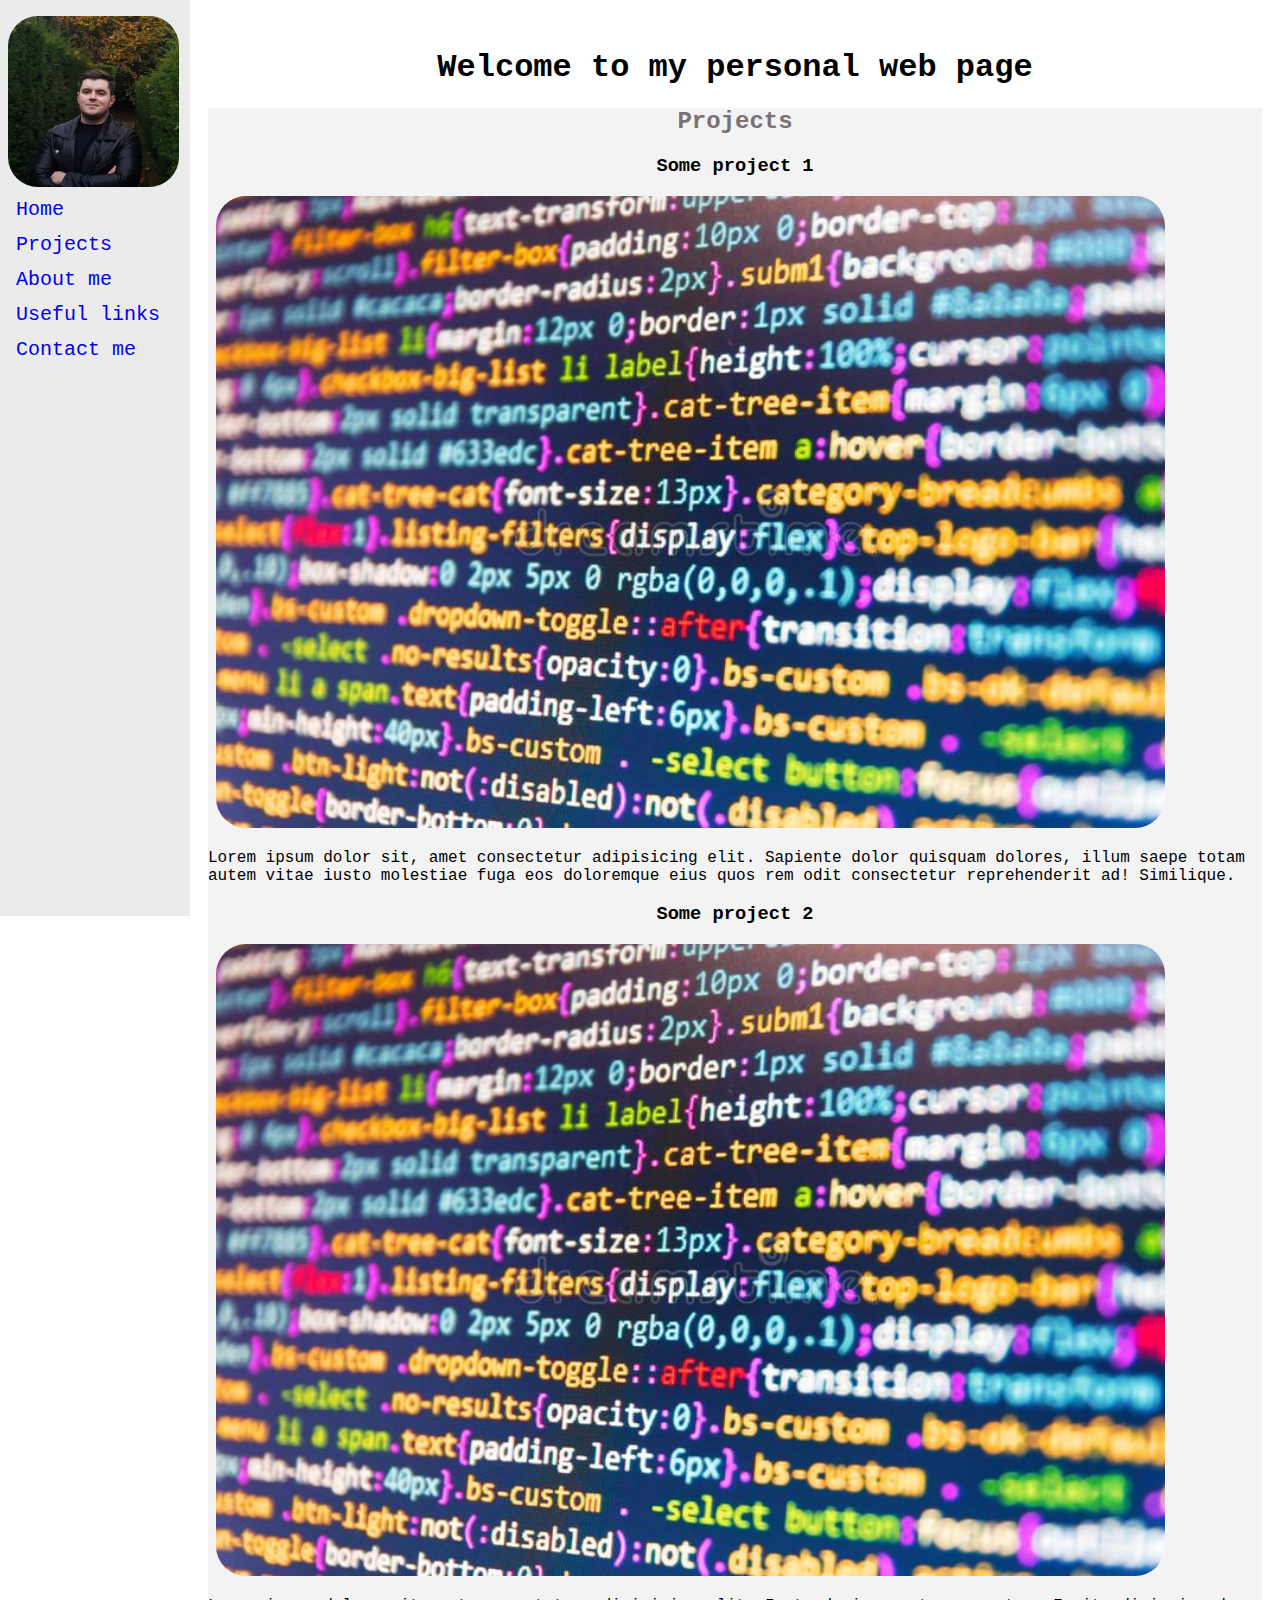
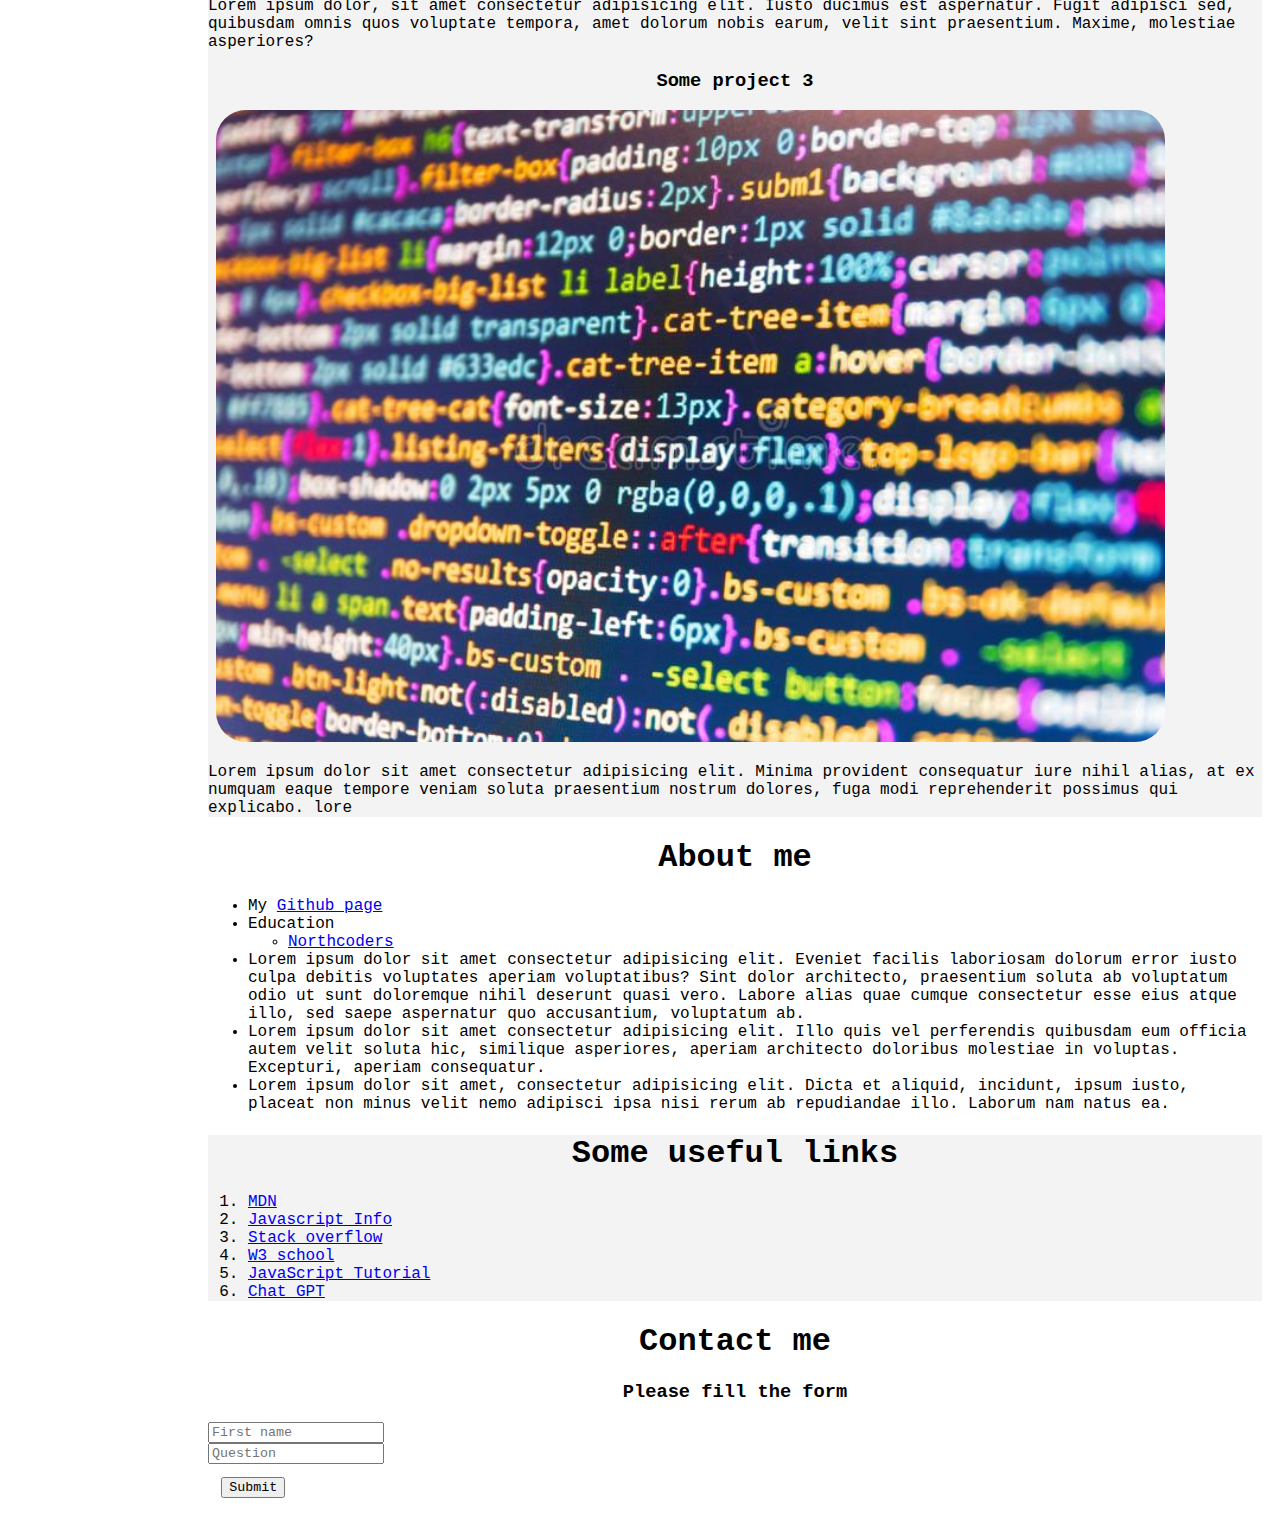
<file: index.html>
<!DOCTYPE html>
<html lang="en">

<head>
  <meta charset="UTF-8">
  <title>My profile</title>
  <meta name="viewport" content="width=device-width, initial-scale=1, shrink-to-fit=no">
  <link rel="stylesheet" href="https://cdn.jsdelivr.net/npm/bootstrap@4.1.3/dist/css/bootstrap.min.css" integrity="sha384-MCw98/SFnGE8fJT3GXwEOngsV7Zt27NXFoaoApmYm81iuXoPkFOJwJ8ERdknLPMO" crossorigin="anonymous">
  <link rel="stylesheet" href="style.css">
</head>

<body>
  <div class="sidebar">
    <img src="profile.jpeg" alt="Man half smiling with crossed hands">
    <a href="#home">Home</a>
    <a href="#projects">Projects</a>
    <a href="#about-me"> About me</a>
    <a href="#useful-links">Useful links</a>
    <a href="#contact-me">Contact me</a>
  </div>
  <main>
    <header>
      <header>
        <h1><a id="home"></a>Welcome to my personal web page</h1>
        <h2></h2>
      </header>
    </header>

    <section id="projects" class="grey-section" class="container-fluid">
      <h2 id="projects-header">Projects</h2>
      <div class="container-fluid">
        <div class="row">
          <div class="col-md-4">
            <h3>Some project 1</h3>
            <a href="project1.html"><img src="project_image.jpeg" alt="screen full of code"></a>
            <p>
              Lorem ipsum dolor sit, amet consectetur adipisicing elit. Sapiente dolor quisquam dolores, illum saepe
              totam
              autem vitae iusto molestiae fuga eos doloremque eius quos rem odit consectetur reprehenderit ad!
              Similique.
            </p>
          </div>
          <div class="col-md-4">
            <h3>Some project 2</h3>
            <a href="project2.html"><img src="project_image.jpeg" alt="screen full of code"></a>
            <p>
              Lorem ipsum dolor, sit amet consectetur adipisicing elit. Iusto ducimus est aspernatur. Fugit adipisci
              sed,
              quibusdam omnis quos voluptate tempora, amet dolorum nobis earum, velit sint praesentium. Maxime,
              molestiae
              asperiores?
            </p>
          </div>
          <div class="col-md-4">
            <h3>Some project 3</h3>
            <a href="project3.html"><img src="project_image.jpeg" alt="screen full of code"></a>
              <p>
                Lorem ipsum dolor sit amet consectetur adipisicing elit. Minima provident consequatur iure nihil alias,
                at
                ex
                numquam eaque tempore veniam soluta praesentium nostrum dolores, fuga modi reprehenderit possimus qui
                explicabo.
                lore
              </p>
          </div>
        </div>
    </section class="container-fluid">
    <section id="about-me">
      <h1>About me</h1>
      <ul>
        <li>My <a href="https://github.com/andrewmar" target="_self">Github page</a> </li>
        <li>Education <ul>
            <li><a href="https://northcoders.com/" target="_blank">Northcoders</a></li>
          </ul>
        </li>
        <li>Lorem ipsum dolor sit amet consectetur adipisicing elit. Eveniet facilis laboriosam dolorum error iusto
          culpa debitis voluptates aperiam voluptatibus? Sint dolor architecto, praesentium soluta ab voluptatum odio ut
          sunt doloremque nihil deserunt quasi vero. Labore alias quae cumque consectetur esse eius atque illo, sed
          saepe aspernatur quo accusantium, voluptatum ab.</li>
        <li>Lorem ipsum dolor sit amet consectetur adipisicing elit. Illo quis vel perferendis quibusdam eum officia
          autem velit soluta hic, similique asperiores, aperiam architecto doloribus molestiae in voluptas. Excepturi,
          aperiam consequatur.</li>
        <li>Lorem ipsum dolor sit amet, consectetur adipisicing elit. Dicta et aliquid, incidunt, ipsum iusto, placeat
          non minus velit nemo adipisci ipsa nisi rerum ab repudiandae illo. Laborum nam natus ea.</li>
      </ul>
    </section>
    <section id="useful-links" class="grey-section">
      <h1>Some useful links</h1>
      <ol>
        <li><a href="https://developer.mozilla.org/en-US/" target="_blank">MDN</a></li>
        <li><a href="https://javascript.info" target="_blank">Javascript Info</a></li>
        <li><a href="https://stackoverflow.com/" target="_blank">Stack overflow</a></li>
        <li><a href="https://www.w3schools.com/" target="_blank">W3 school</a></li>
        <li><a href="https://www.javascripttutorial.net" target="_blank">JavaScript Tutorial</a></li>
        <li><a href="https://chat.openai.com/chat" target="_blank">Chat GPT</a></li>
      </ol>
    </section>
    <section id="contact-me" class="container-fluid">
      <h1>Contact me</h1>
      <h3>Please fill the form</h3>
      <form>
        <div class="row">
          <div class="col">
            <input type="text" class="form-control" placeholder="First name">
          </div>
          <div class="col">
            <input type="text" class="form-control" placeholder="Question">
          </div>
        </div>
        
      </form>
       <div class="row">
          <button type="button" class="btn btn-primary btn-lg btn-block">Submit</button>
        </div>
    </section>
    
    </div>
    <div>
  </main>
  <script src="https://code.jquery.com/jquery-3.3.1.slim.min.js" integrity="sha384-q8i/X+965DzO0rT7abK41JStQIAqVgRVzpbzo5smXKp4YfRvH+8abtTE1Pi6jizo" crossorigin="anonymous"></script>
<script src="https://cdn.jsdelivr.net/npm/popper.js@1.14.3/dist/umd/popper.min.js" integrity="sha384-ZMP7rVo3mIykV+2+9J3UJ46jBk0WLaUAdn689aCwoqbBJiSnjAK/l8WvCWPIPm49" crossorigin="anonymous"></script>
<script src="https://cdn.jsdelivr.net/npm/bootstrap@4.1.3/dist/js/bootstrap.min.js" integrity="sha384-ChfqqxuZUCnJSK3+MXmPNIyE6ZbWh2IMqE241rYiqJxyMiZ6OW/JmZQ5stwEULTy" crossorigin="anonymous"></script>
</body>
</file>
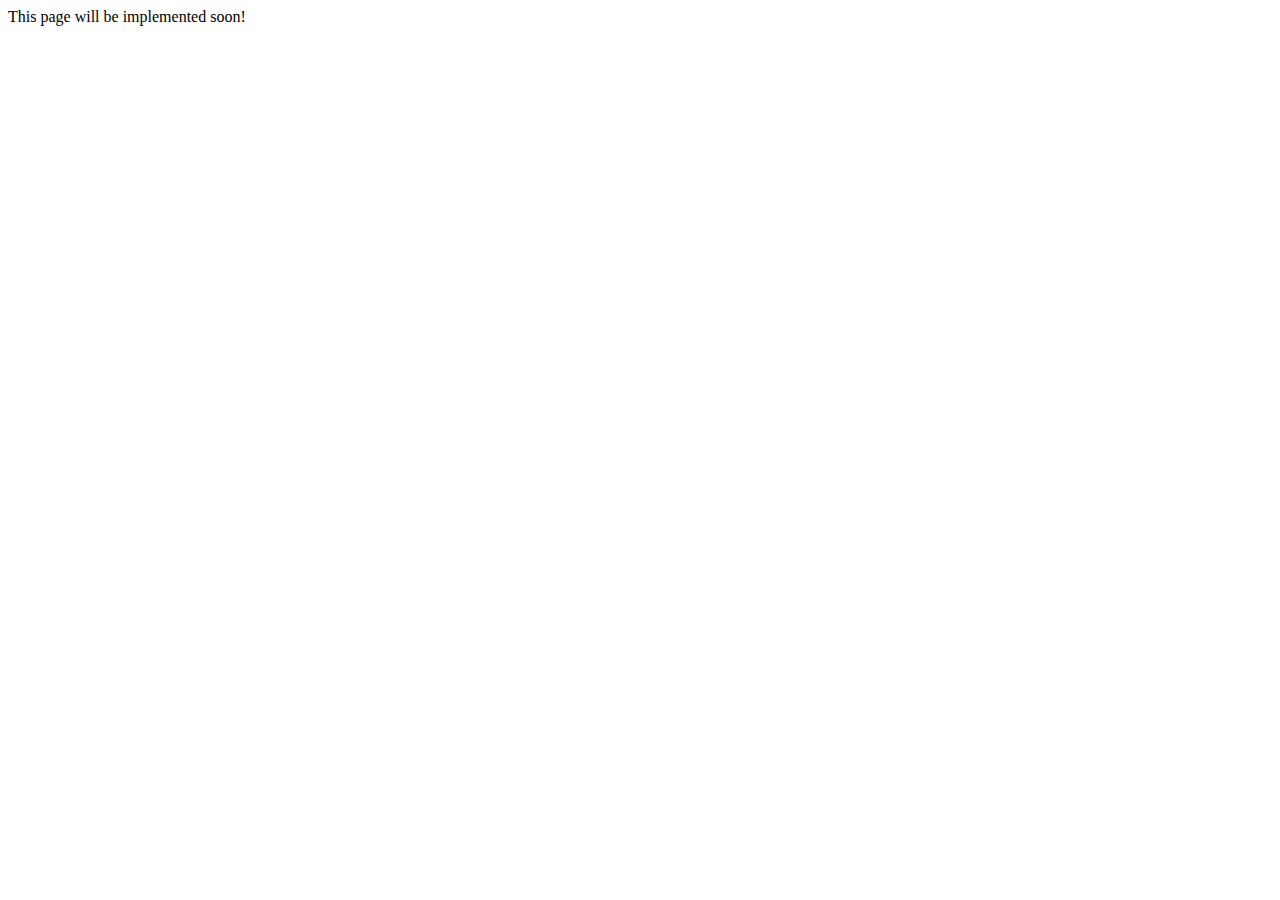
<file: project1.html>
<!DOCTYPE html>
<html lang="en">
<head>
    <meta charset="UTF-8">
    <meta http-equiv="X-UA-Compatible" content="IE=edge">
    <meta name="viewport" content="width=device-width, initial-scale=1.0">
    <title>Document</title>
</head>
<body>
    This page will be implemented soon!
</body>
</html>
</file>
<file: style.css>
* {
    font-family: 'Courier New', Courier, monospace;
}

.sidebar {
    height: 100%;
    width: 190px;
    position: fixed;
    z-index: 1;
    top: 0;
    left: 0;
    background-color: rgb(235, 235, 235);
    overflow-x: hidden;
    padding-top: 16px;
}

.sidebar a {
    padding: 6px 8px 6px 16px;
    text-decoration: none;
    font-size: 20px;
    display: block;
}

/* Style links on mouse-over */
.sidebar a:hover {
    color: #c89d9d;
}

/* Style the main content */
main {
    margin-left: 190px;
    /* Same as the width of the sidenav */
    padding: 20px 10px;
}
img {
   width: 90%;
   margin-left: 0.5em;
   margin-right: 0.5em;
   border-radius: 30px;
}

h1, h2, h3 {
    text-align: center;
}

.grey-section {
    background-color: rgb(243, 243, 243);
}
#projects-header {
    color: rgb(122, 114, 114);
}
button {
    margin: 1em;
}
/* Add media queries for small screens (when the height of the screen is less than 450px, add a smaller padding and font-size) */
@media screen and (max-height: 450px) {
    .sidebar {
        padding-top: 15px;
    }

    .sidebar a {
        font-size: 18px;
    }
}
</file>
